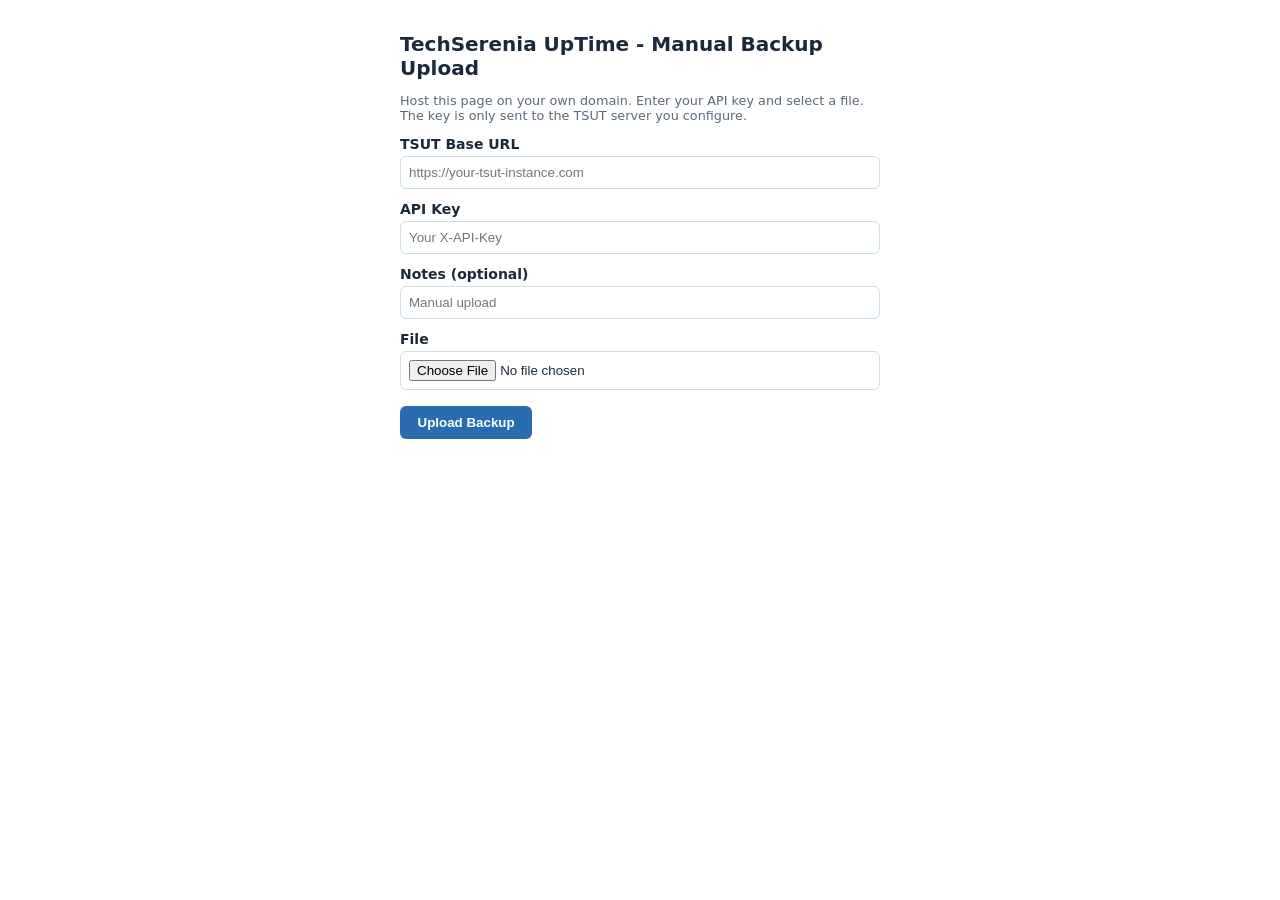
<file: backup_client/upload.html>
<!DOCTYPE html>
<html lang="en">
<head>
    <meta charset="UTF-8">
    <meta name="viewport" content="width=device-width, initial-scale=1.0">
    <title>TSUT Backup Upload</title>
    <style>
        body { font-family: system-ui, sans-serif; max-width: 480px; margin: 2rem auto; padding: 0 1rem; color: #1a2a3a; }
        h1 { font-size: 1.25rem; }
        label { display: block; font-weight: 600; margin: 0.75rem 0 0.25rem; font-size: 0.875rem; }
        input[type="text"], input[type="file"] { width: 100%; padding: 0.5rem; border: 1px solid #c8dff0; border-radius: 6px; box-sizing: border-box; }
        button { margin-top: 1rem; padding: 0.55rem 1.1rem; background: #2b6cb0; color: #fff; border: none; border-radius: 6px; font-weight: 600; cursor: pointer; }
        button:hover { background: #1e4e8c; }
        .msg { margin-top: 1rem; padding: 0.7rem; border-radius: 6px; font-size: 0.9rem; }
        .ok { background: #e6f4ea; color: #2f855a; }
        .err { background: #fde8e8; color: #c53030; }
        .hint { font-size: 0.8rem; color: #5a6a7a; }
    </style>
</head>
<body>
    <h1>TechSerenia UpTime - Manual Backup Upload</h1>
    <p class="hint">Host this page on your own domain. Enter your API key and select a file. The key is only sent to the TSUT server you configure.</p>
    <form id="form">
        <label for="base">TSUT Base URL</label>
        <input type="text" id="base" placeholder="https://your-tsut-instance.com" required>
        <label for="key">API Key</label>
        <input type="text" id="key" placeholder="Your X-API-Key" required>
        <label for="notes">Notes (optional)</label>
        <input type="text" id="notes" placeholder="Manual upload">
        <label for="file">File</label>
        <input type="file" id="file" required>
        <button type="submit">Upload Backup</button>
    </form>
    <div id="msg"></div>
    <script>
        document.getElementById('form').addEventListener('submit', async function (e) {
            e.preventDefault();
            var msg = document.getElementById('msg');
            msg.className = 'msg';
            msg.textContent = 'Uploading...';
            var base = document.getElementById('base').value.replace(/\/$/, '');
            var key = document.getElementById('key').value.trim();
            var notes = document.getElementById('notes').value.trim();
            var fileInput = document.getElementById('file');
            if (!fileInput.files.length) {
                msg.className = 'msg err';
                msg.textContent = 'Select a file.';
                return;
            }
            var fd = new FormData();
            fd.append('file', fileInput.files[0]);
            fd.append('source', 'html-client');
            if (notes) fd.append('notes', notes);
            try {
                var resp = await fetch(base + '/api/v1/backup', {
                    method: 'POST',
                    headers: { 'X-API-Key': key },
                    body: fd
                });
                var data = await resp.json().catch(function () { return {}; });
                if (resp.ok) {
                    msg.className = 'msg ok';
                    msg.textContent = 'Upload successful. Backup ID: ' + (data.backup_id || 'ok');
                } else {
                    msg.className = 'msg err';
                    msg.textContent = data.error || ('HTTP ' + resp.status);
                }
            } catch (err) {
                msg.className = 'msg err';
                msg.textContent = 'Request failed: ' + err.message;
            }
        });
    </script>
</body>
</html>
</file>
